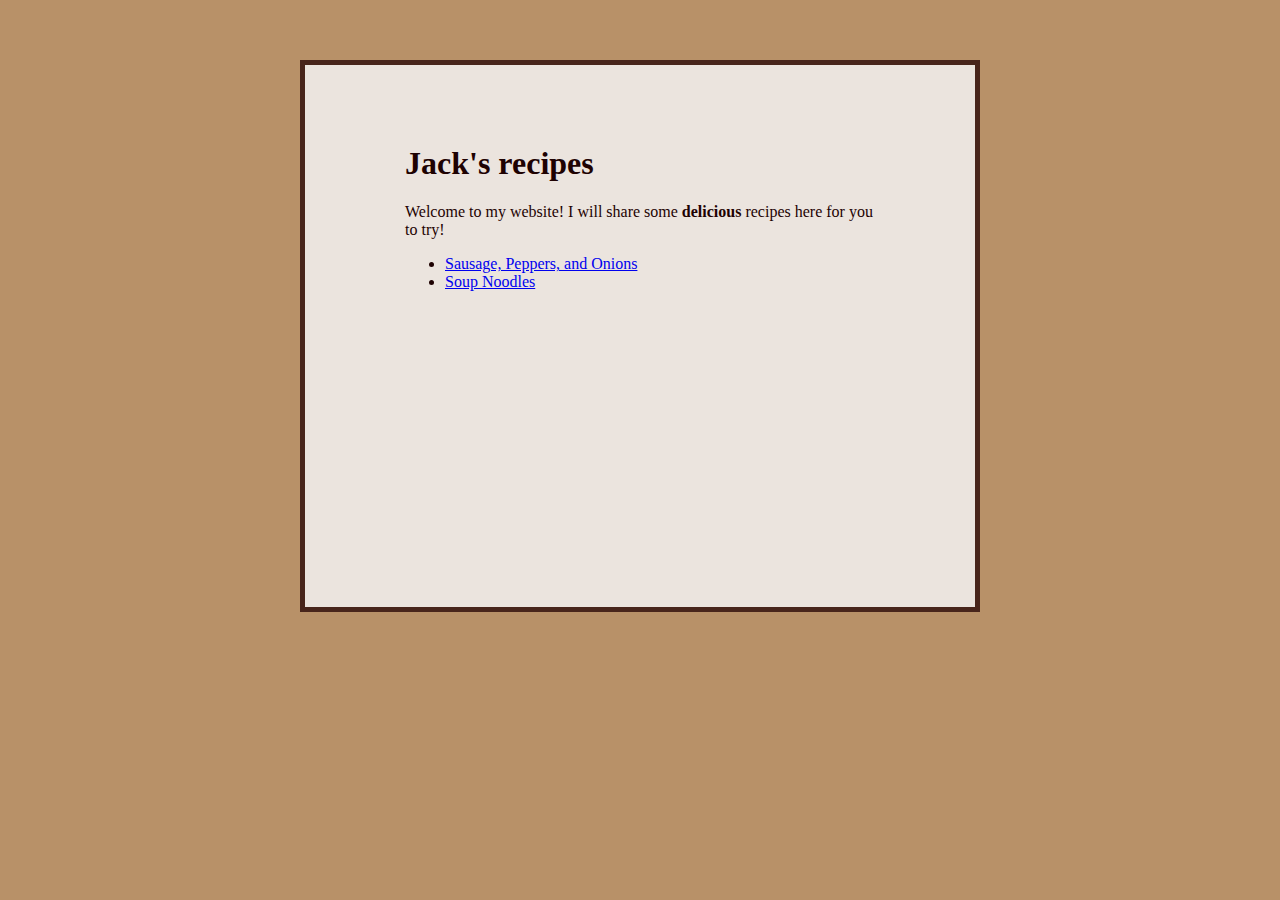
<file: index.html>
<!DOCTYPE html>
<html>
  <head>
    <meta charset="UTF-8">
    <link rel="stylesheet" href="./css/style.css">
    <title>Jack's recipes</title>
  </head>
  <body>
    <h1>Jack's recipes</h1>
    <p>Welcome to my website! I will share some <strong>delicious</strong> recipes here for you to try!</p>
    <ul>
      <li><a href="./recipes/sausage-peppers-onions.html">Sausage, Peppers, and Onions</a></li>
      <li><a href="./recipes/soup-noodles.html">Soup Noodles</a></li>
    </ul>
  </body> 
</html>
</file>
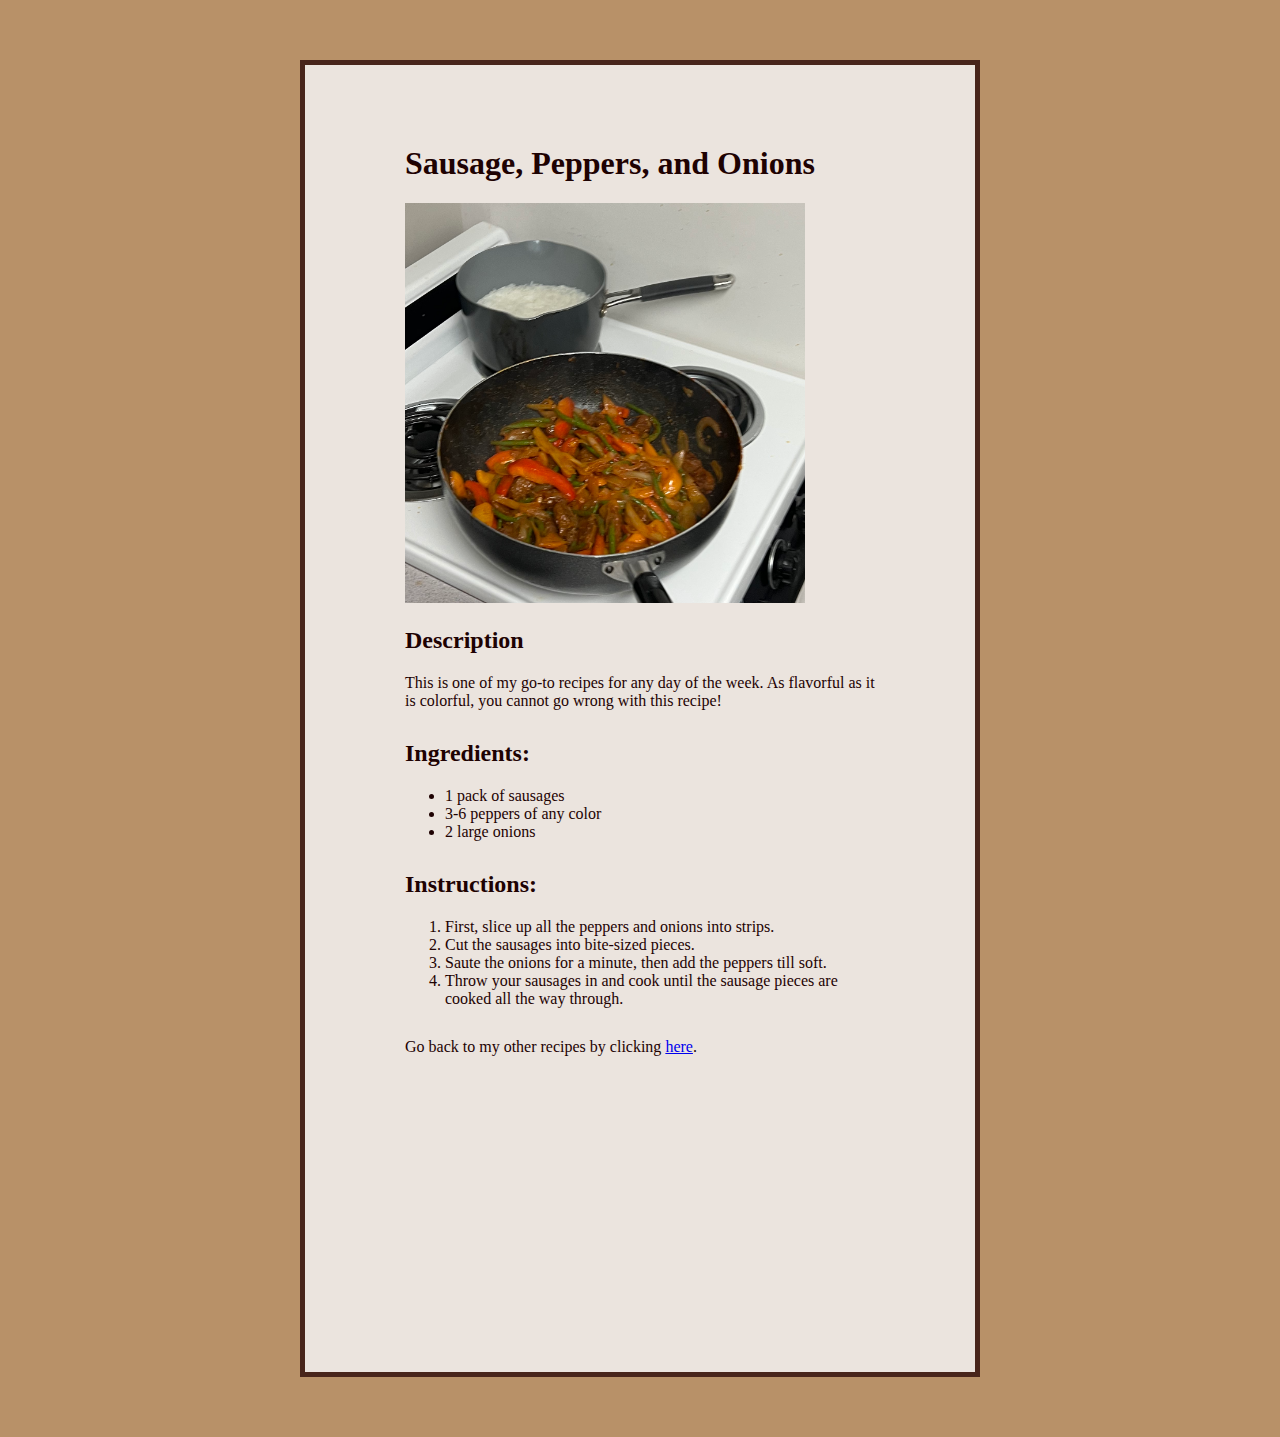
<file: recipes/sausage-peppers-onions.html>
<!DOCTYPE html>
<html>
  <head>
    <meta charset="UTF-8">
    <link rel="stylesheet" href="../css/style.css">
    <title>Recipe: Sausage, Peppers, and Onions</title>
  </head>
  <body>
      <h1>Sausage, Peppers, and Onions</h1> 
      <img src="../images/sausage-peppers-onions.png" alt="A pan of sausage, peppers, and onions." width="400" height="400">
    <div class="section">
      <h2>Description</h2>
      <p>
        This is one of my go-to recipes for any day of the week. As flavorful as it is colorful, you cannot go wrong with this recipe!
      </p>
    </div>
    <div class="section">
      <h2>Ingredients:</h2>
      <ul>
        <li>1 pack of sausages</li>
        <li>3-6 peppers of any color</li>
        <li>2 large onions</li>
      </ul>
    </div>
    <div class="section">
      <h2>Instructions:</h2>
      <ol>
        <li>First, slice up all the peppers and onions into strips.</li>
        <li>Cut the sausages into bite-sized pieces.</li>
        <li>Saute the onions for a minute, then add the peppers till soft.</li>
        <li>Throw your sausages in and cook until the sausage pieces are cooked all the way through.</li>
      </ol>
    </div>
    <p>Go back to my other recipes by clicking <a href="../index.html">here</a>.</p>
  </body>
</html>
</file>
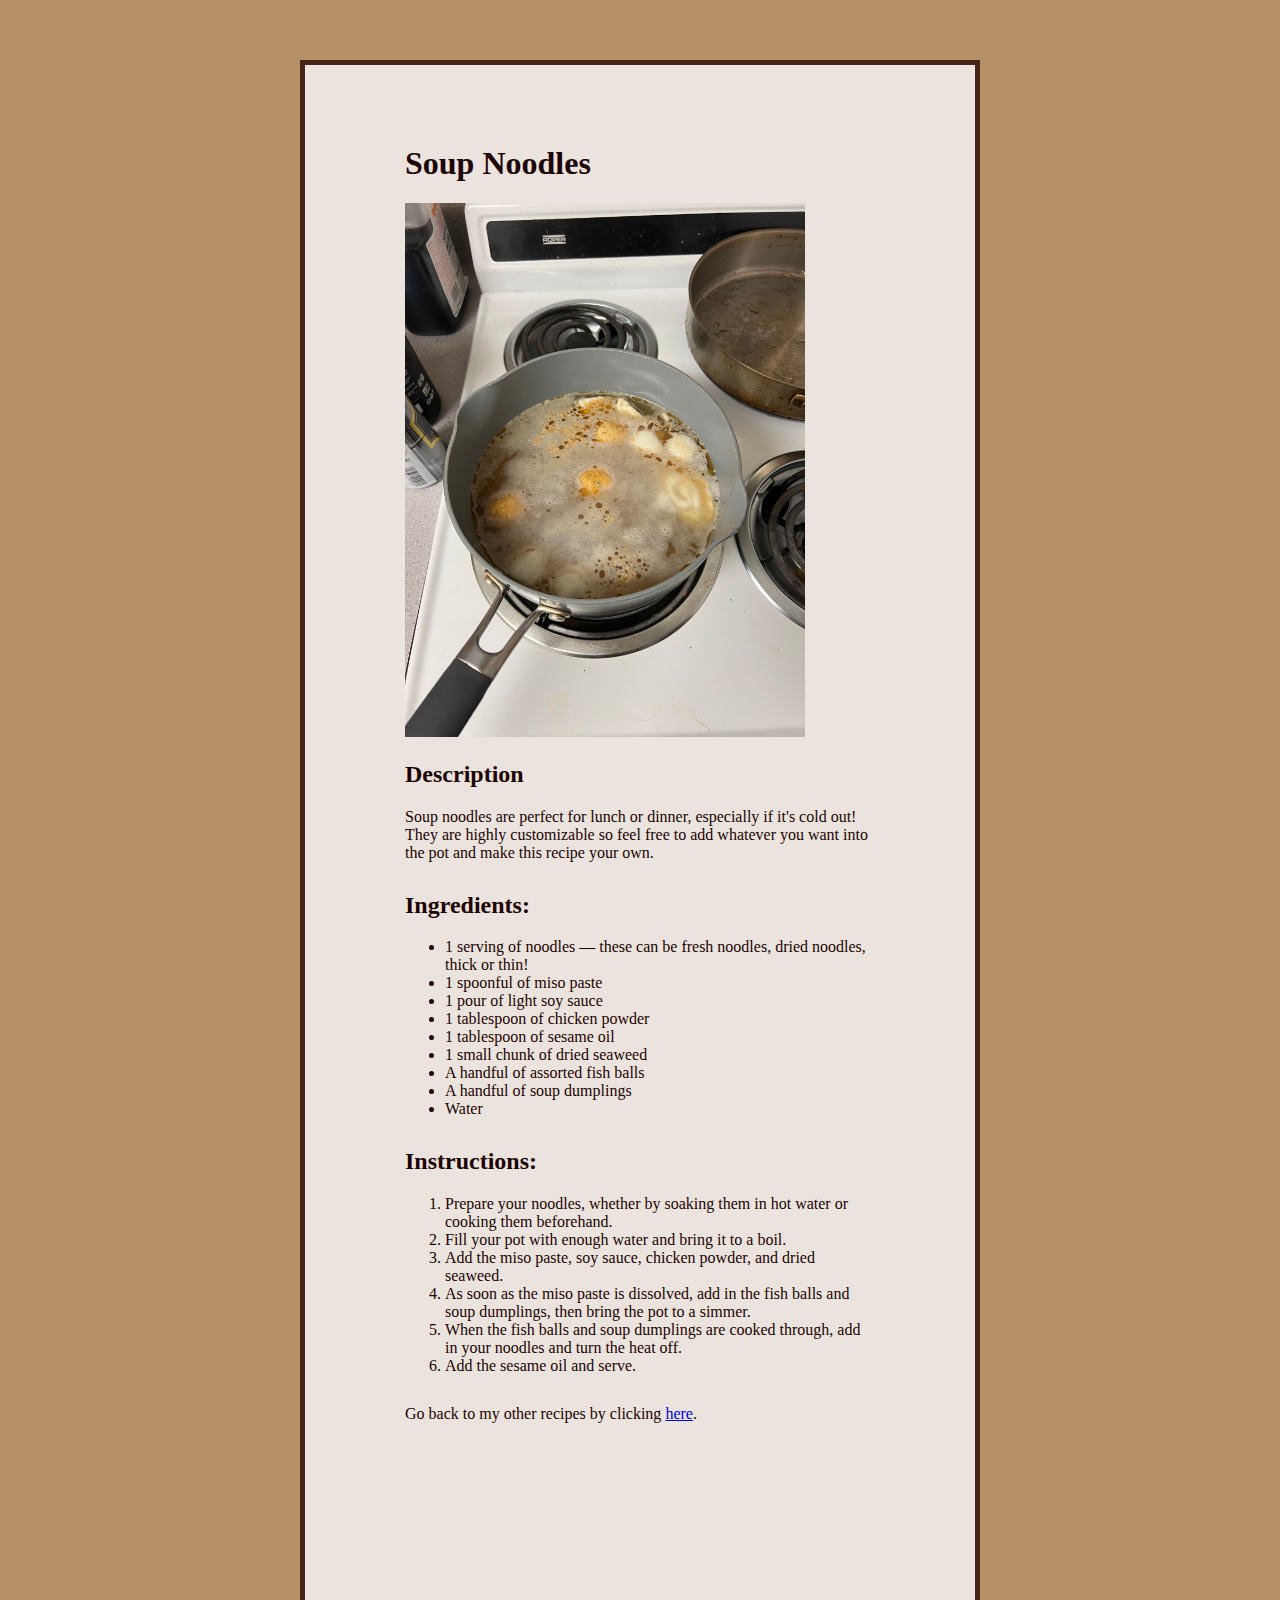
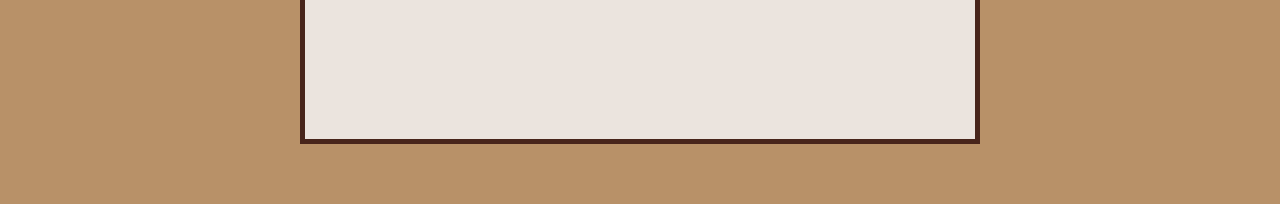
<file: recipes/soup-noodles.html>
<!DOCTYPE html>
<html>
  <head>
    <meta charset="UTF-8">
    <link rel="stylesheet" href="../css/style.css">
    <title>Recipe: Soup Noodles</title>
  </head>
  <body>
    <h1>Soup Noodles</h1> 
    <img src="../images/soup-noodles.jpg" alt="A bowl of soup noodles." width="400" height="auto">
    <div class="section">
      <h2>Description</h2>
      <p>
        Soup noodles are perfect for lunch or dinner, especially if it's cold out! They are highly customizable so feel free to add whatever you want into the pot and make this recipe your own.
      </p>
    </div>
    <div class="section">
      <h2>Ingredients:</h2>
      <ul>
        <li>1 serving of noodles — these can be fresh noodles, dried noodles, thick or thin!</li>
        <li>1 spoonful of miso paste</li>
        <li>1 pour of light soy sauce</li>
        <li>1 tablespoon of chicken powder</li>
        <li>1 tablespoon of sesame oil</li>
        <li>1 small chunk of dried seaweed</li>
        <li>A handful of assorted fish balls</li>
        <li>A handful of soup dumplings</li>
        <li>Water</li>
      </ul>
    </div>
    <div class="section">
      <h2>Instructions:</h2>
      <ol>
        <li>Prepare your noodles, whether by soaking them in hot water or cooking them beforehand.</li>
        <li>Fill your pot with enough water and bring it to a boil.</li>
        <li>Add the miso paste, soy sauce, chicken powder, and dried seaweed.</li>
        <li>As soon as the miso paste is dissolved, add in the fish balls and soup dumplings, then bring the pot to a simmer.</li>
        <li>When the fish balls and soup dumplings are cooked through, add in your noodles and turn the heat off.</li>
        <li>Add the sesame oil and serve.</li>
      </ol>
    </div>
    <p>Go back to my other recipes by clicking <a href="../index.html">here</a>.</p>
  </body>
</html>
</file>
<file: css/style.css>
html {
  background-color: rgb(184, 145, 104);
}
body {
  background-color: rgb(235, 228, 222);
  font-family: Georgia, serif;
  color: rgb(30, 2, 2);

  margin: 60px 300px;
  border: 5px solid rgb(72, 37, 27);
  padding: 80px 100px;
  padding-bottom: 300px;
}

h1 {
  margin-top: 0px;
}

.section {
  margin-bottom: 30px;
}
</file>
